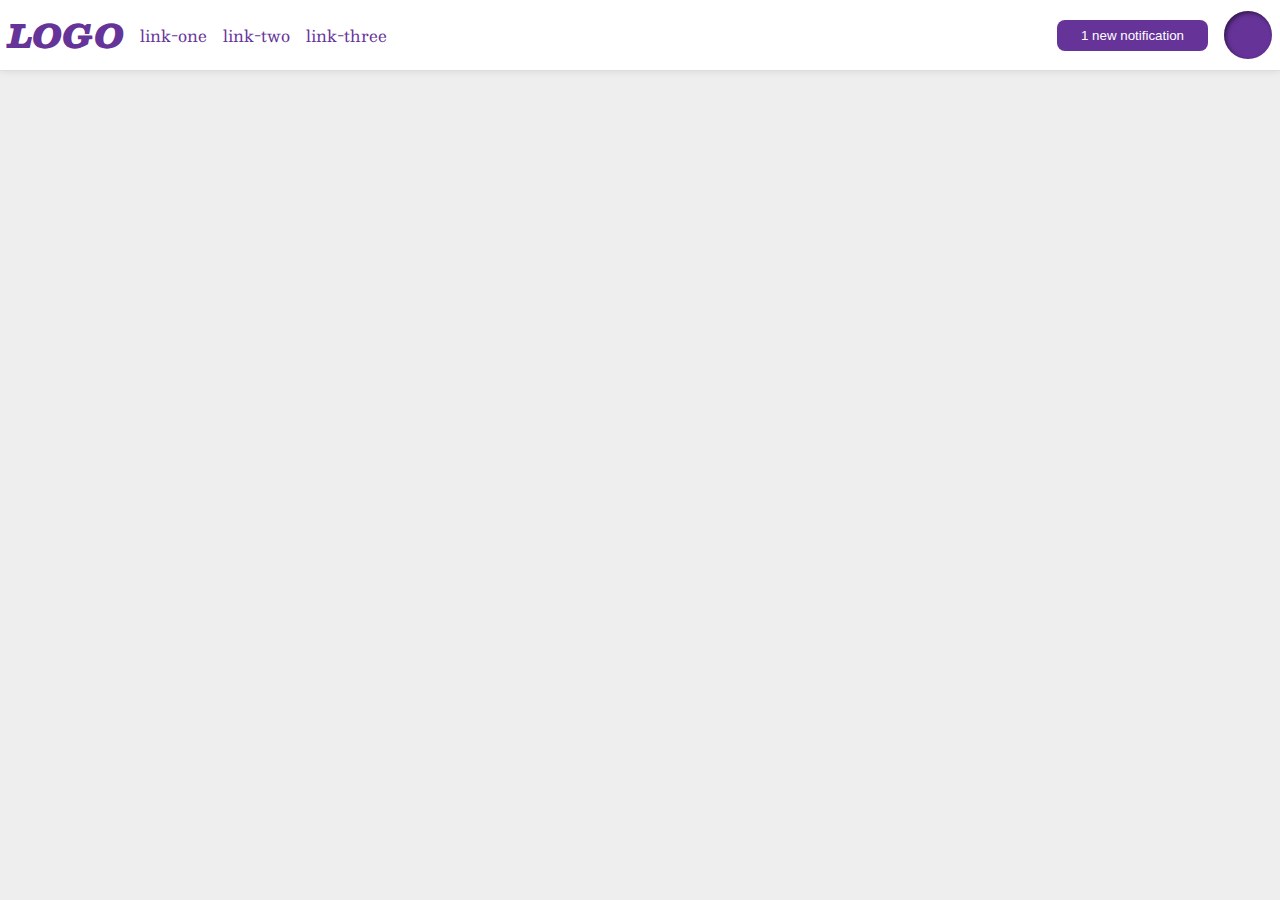
<file: flex/03-flex-header-2/index.html>
<!DOCTYPE html>
<html lang="en">
  <head>
    <meta charset="UTF-8">
    <meta http-equiv="X-UA-Compatible" content="IE=edge">
    <meta name="viewport" content="width=device-width, initial-scale=1.0">
    <title>Flex Header 2</title>
    <link rel="stylesheet" href="style.css">
  </head>
  <body>
    <div class="header">
      <div class="left">
        <div class="logo">
          LOGO
        </div>
        <ul class="links">
          <li><a href="google.com">link-one</a></li>
          <li><a href="google.com">link-two</a></li>
          <li><a href="google.com">link-three</a></li>
        </ul>
      </div>
      <div class="right">
        <button class="notifications">
          1 new notification
        </button>
        <div class="profile-image"></div>
      </div>
    </div>
  </body>
</html>
</file>
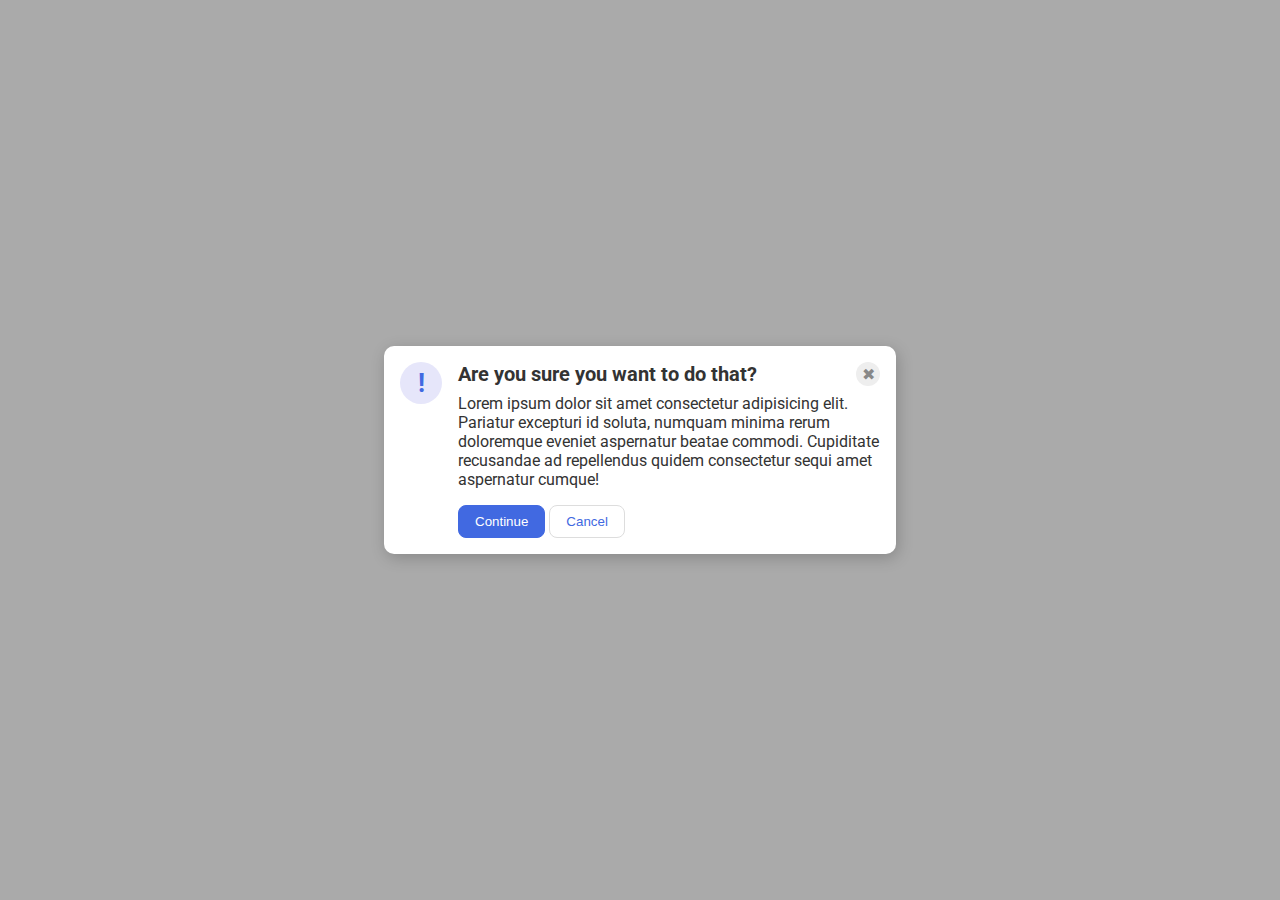
<file: flex/05-flex-modal/index.html>
<!DOCTYPE html>
<html lang="en">
  <head>
    <meta charset="UTF-8">
    <meta http-equiv="X-UA-Compatible" content="IE=edge">
    <meta name="viewport" content="width=device-width, initial-scale=1.0">
    <link rel="stylesheet" href="style.css">
    <title>Modal</title>
  </head>
  <body>
    <div class="modal">
        <div class="icon">!</div>
      <div class="container">
          <div class="header">Are you sure you want to do that?
          <div class="close-button">✖</div>
        </div>
        <div class="text">Lorem ipsum dolor sit amet consectetur adipisicing elit. Pariatur excepturi id soluta, numquam minima rerum doloremque eveniet aspernatur beatae commodi. Cupiditate recusandae ad repellendus quidem consectetur sequi amet aspernatur cumque!</div>
        <div class="buttons">
          <button class="continue">Continue</button>
          <button class="cancel">Cancel</button>
        </div>
      </div>
    </div>
  </body>
</html>
</file>
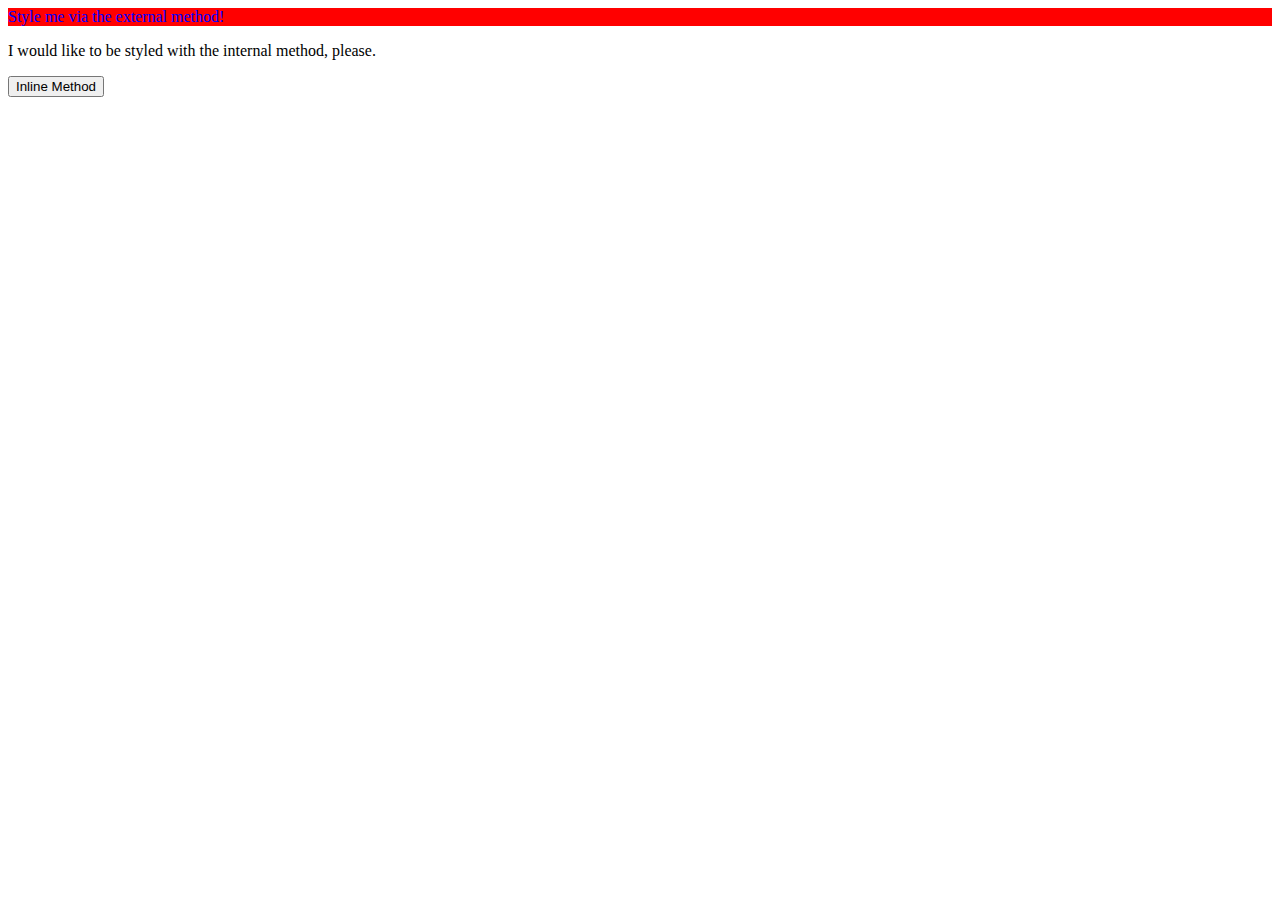
<file: foundations/01-css-methods/index.html>
<!DOCTYPE html>
<html lang="en">
  <head>
    <meta charset="UTF-8">
    <meta http-equiv="X-UA-Compatible" content="IE=edge">
    <meta name="viewport" content="width=device-width, initial-scale=1.0">
    <title>Methods for Adding CSS</title>
    <link rel="stylesheet" href="solution.css">
  </head>
  <body>
    <div id="banana">Style me via the external method!</div>
    <p>I would like to be styled with the internal method, please.</p>
    <button>Inline Method</button>
  </body>
</html>
</file>
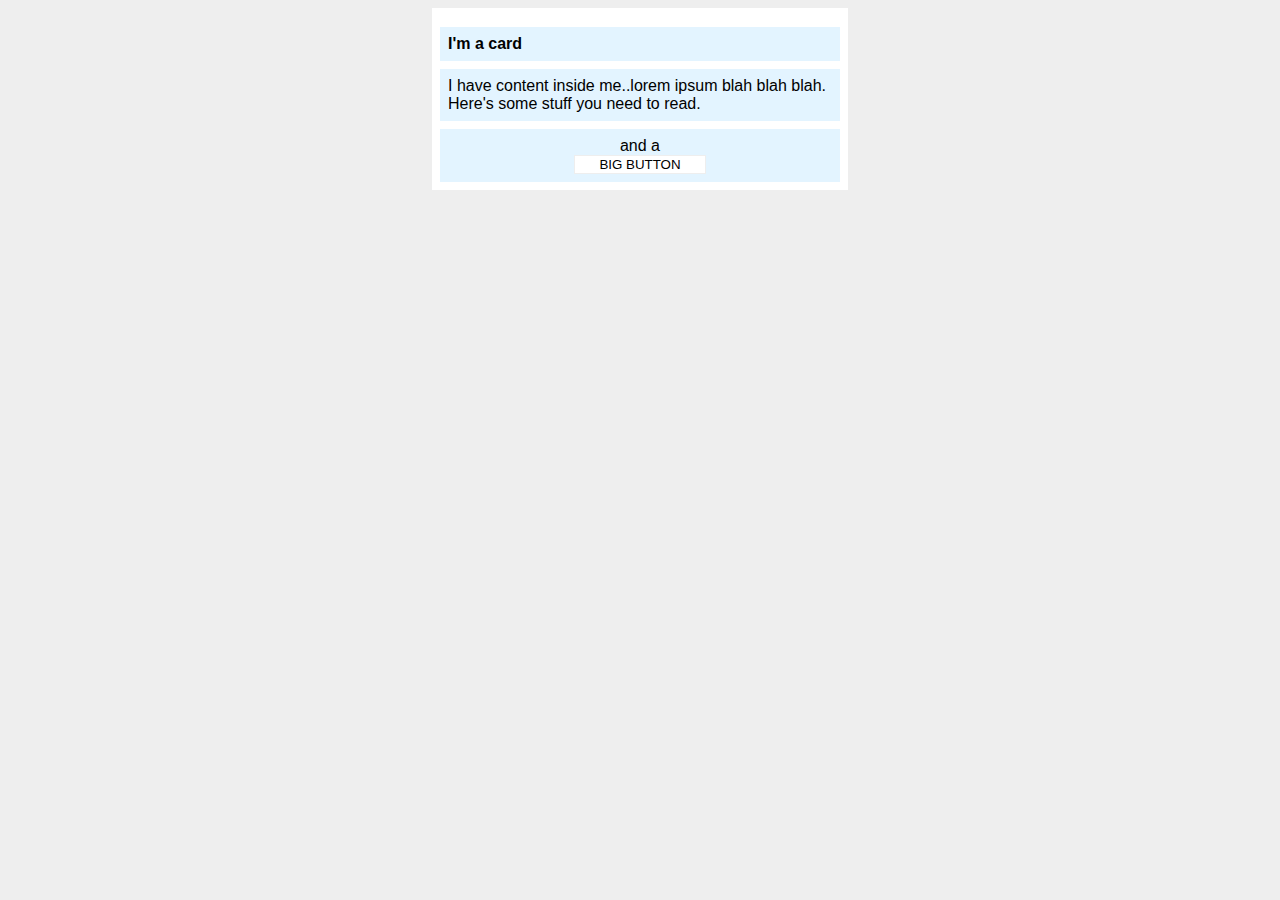
<file: margin-and-padding/02-margin-and-padding-2/index.html>
<!DOCTYPE html>
<html lang="en">
  <head>
    <meta charset="UTF-8">
    <meta http-equiv="X-UA-Compatible" content="IE=edge">
    <meta name="viewport" content="width=device-width, initial-scale=1.0">
    <title>Margin and Padding exercise 2</title>
    <link rel="stylesheet" href="style.css">
  </head>
  <body>
    <div class="card">
      <h1 class="title">I'm a card</h1>
      <div class="content">I have content inside me..lorem ipsum blah blah blah. Here's some stuff you need to read.</div>
      <div class="button-container">and a <div><button>BIG BUTTON</button></div></div>
    </div>
  </body>
</html>
</file>
<file: flex/03-flex-header-2/style.css>
/* this is some magical font-importing.  
you'll learn about it later. */
@import url('https://fonts.googleapis.com/css2?family=Besley:ital,wght@0,400;1,900&display=swap');

body {
  margin: 0;
  background: #eee;
  font-family: Besley, serif;
}

.header {
  background: white;
  border-bottom: 1px solid #ddd;
  box-shadow: 0 0 8px rgba(0,0,0,.1);
}

.profile-image {
  background: rebeccapurple;
  box-shadow: inset 2px 2px 4px rgba(0,0,0,.5);
  border-radius: 50%;
  width: 48px;
  height:  48px;
}

.logo {
  color: rebeccapurple;
  font-size: 32px;
  font-weight: 900;
  font-style: italic;
}

button {
  border: none;
  border-radius: 8px;
  background: rebeccapurple;
  color: white;
  padding: 8px 24px;
  justify-content: right;
}

a {
  /* this removes the line under our links */
  text-decoration: none;
  color: rebeccapurple;
}

ul {
  list-style-type: none;
}

/* Jonathan's Solution */
.header {
  display: flex;
  justify-content: space-between;
  padding: 8px;
}

ul {
  display: flex;
  margin: 0;
  padding: 0;
  gap: 16px;
}

.left, .right {
  display:flex;
  align-items: center;
  gap:16px;
}
</file>
<file: flex/05-flex-modal/style.css>
@import url('https://fonts.googleapis.com/css2?family=Roboto:wght@400;700&display=swap');

html, body {
  height: 100%;
}

body {
  font-family: Roboto, sans-serif;
  margin: 0;
  background: #aaa;
  color: #333;
  /* I'll give you this one for free lol */
  display: flex;
  align-items: center;
  justify-content: center;
}

.modal {
  background: white;
  width: 480px;
  border-radius: 10px;
  box-shadow: 2px 4px 16px rgba(0,0,0,.2);
}

.icon {
  color: royalblue;
  font-size: 26px;
  font-weight: 700;
  background: lavender;
  width: 42px;
  height: 42px;
  border-radius: 50%;
  display: flex;
  align-items: center;
  justify-content: center;
}

.close-button {
  background: #eee;
  border-radius: 50%;
  color: #888;
  font-weight: 400;
  font-size: 16px;
  height: 24px;
  width: 24px;
  display: flex;
  align-items: center;
  justify-content: center;
}

button {
  padding: 8px 16px;
  border-radius: 8px;
}

button.continue {
  background: royalblue;
  border: 1px solid royalblue;
  color: white;
}

button.cancel {
  background: white;
  border: 1px solid #ddd;
  color: royalblue;
}

/* Jonathan's Solution */
.modal {
  display:flex;
  padding:16px;
  gap:16px
}

.header {
  display:flex;
  justify-content: space-between;
  font-size: 20px;
  font-weight: bold;
  margin-bottom: 8px;
}
.icon {
  flex-shrink: 0;
}

.text {
  margin-bottom: 16px;
}
</file>
<file: foundations/01-css-methods/solution.css>
div {
    color:blue;
    background-color:red;
}
</file>
<file: margin-and-padding/02-margin-and-padding-2/style.css>
body {
  background: #eee;
  font-family: sans-serif;
}

.card {
  width: 400px;
  background: #fff;
  margin: 8px auto;
  padding: 8px;
}

.title {
  background: #e3f4ff;
  font-size: 16px;
  padding: 8px;
  margin-bottom: 8px;
}

.content {
  background: #e3f4ff;
  padding: 8px;
  margin-bottom: 8px;
}

.button-container {
  background: #e3f4ff;
  padding: 8px;
  text-align: center;
}

button {
  background: white;
  border: 1px solid #eee;
  padding-left: 24px;
  padding-right: 24px;
}
</file>
